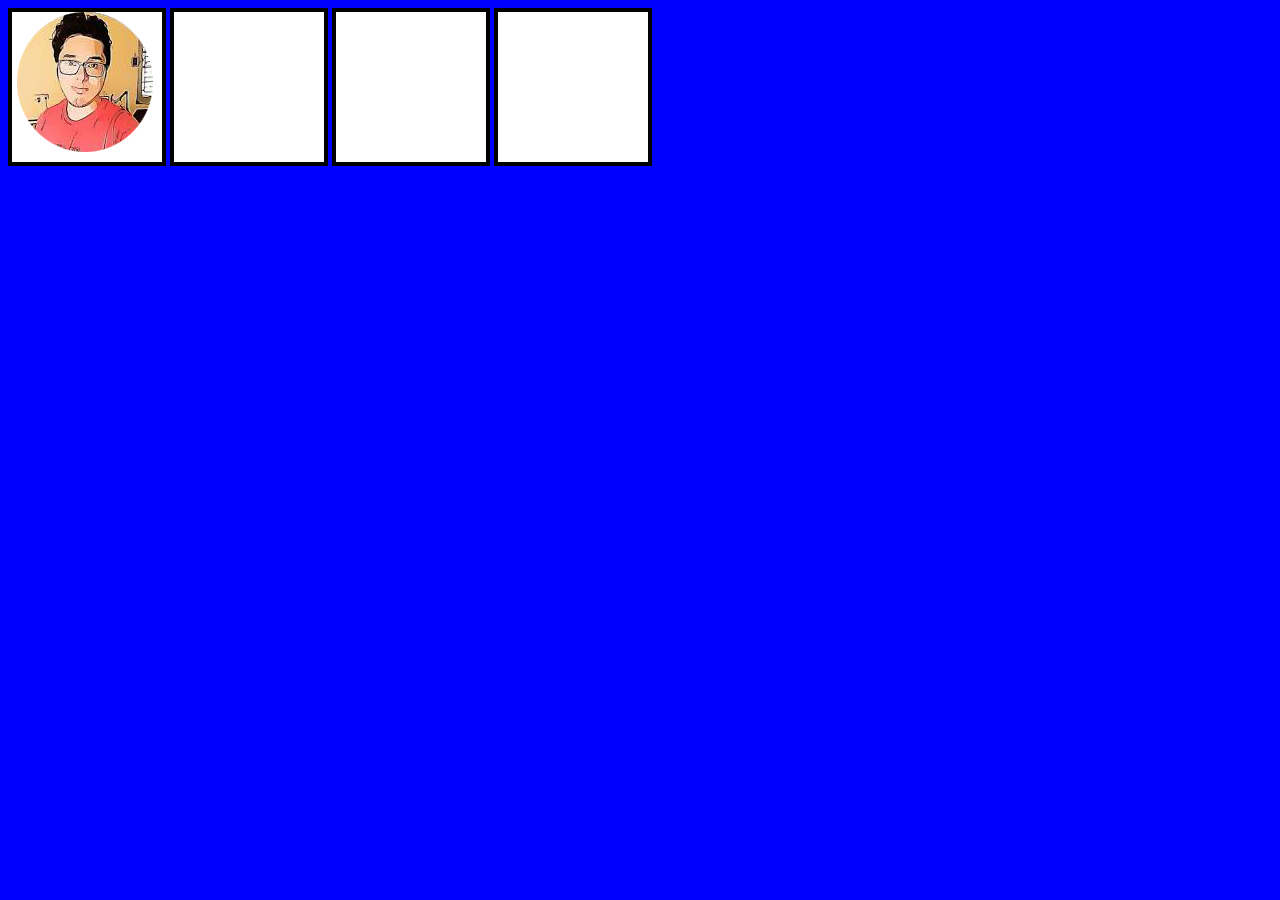
<file: Drag&DropProject/index.html>
<!DOCTYPE html>
<html lang="en">
<head>
    <meta charset="UTF-8">
    <meta http-equiv="X-UA-Compatible" content="IE=edge">
    <meta name="viewport" content="width=device-width, initial-scale=1.0">
    <title>Drag & Drop Tutorial</title>
    <link rel="stylesheet" href="style.css">
</head>
<body>
    <div class="whiteBox"> 
        <div class="imgBox" draggable="true">
             </div>
    </div>
    <div class="whiteBox"></div>
    <div class="whiteBox"></div>
    <div class="whiteBox"></div>
    <script src="index.js"></script>
</body>
</html>
</file>
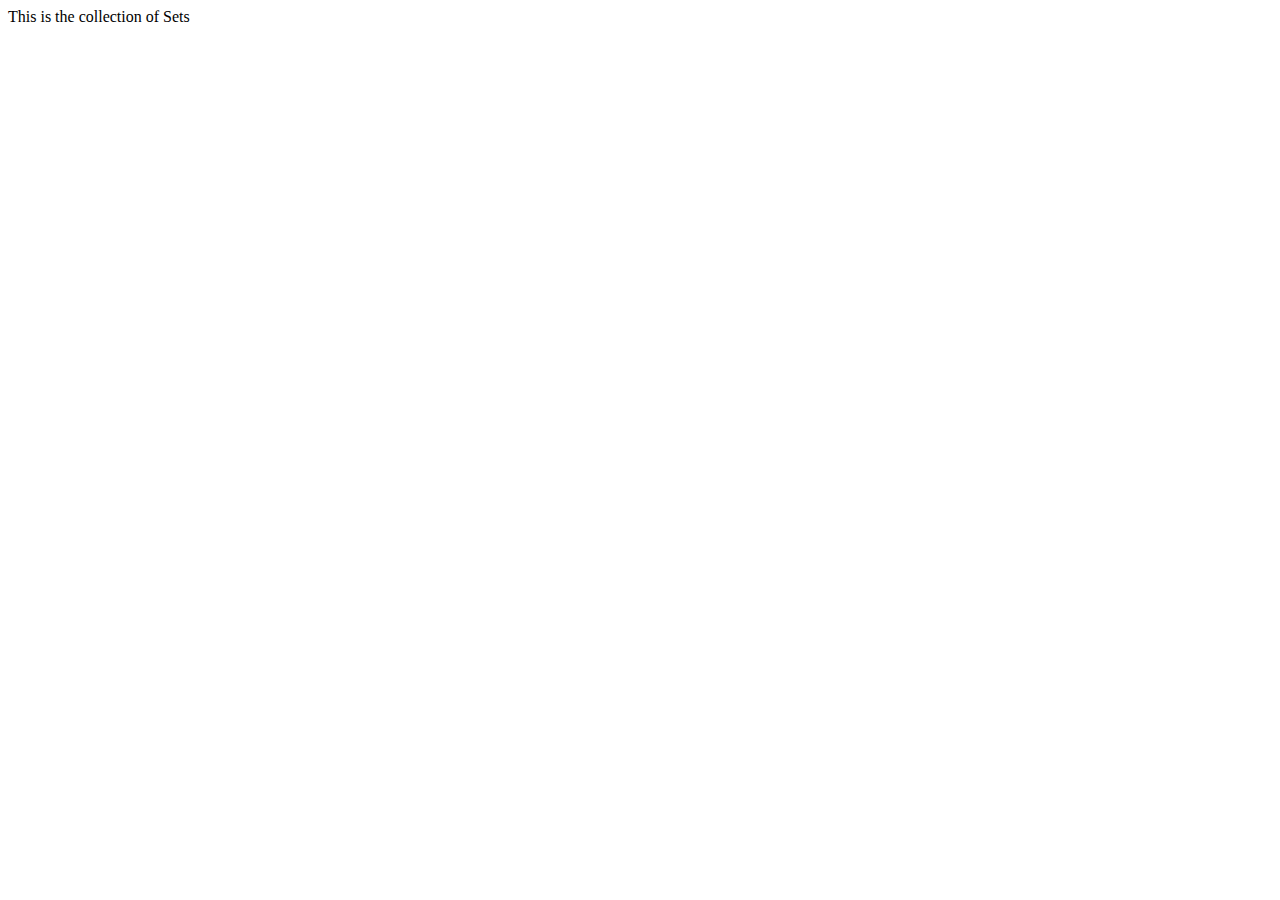
<file: console.html>
<!DOCTYPE html>
<html lang="en">
<head>
  <meta charset="UTF-8">
  <meta http-equiv="X-UA-Compatible" content="IE=edge">
  <meta name="viewport" content="width=device-width, initial-scale=1.0">
  <title>Sets</title>
</head>
<body>
  This is the collection of Sets
  <script src="Destructuring.js"></script>
</body>
</html>
</file>
<file: Drag&DropProject/style.css>
body{
    background-color: blue;
}
.whiteBox{
    display:inline-block;
    background-color: white;
    height:150px;
    width:150px;
    border:4px solid black
}
.imgBox{ 
    background-image:url("logo.png");
    height:145px;
    width:145px;
}
</file>
